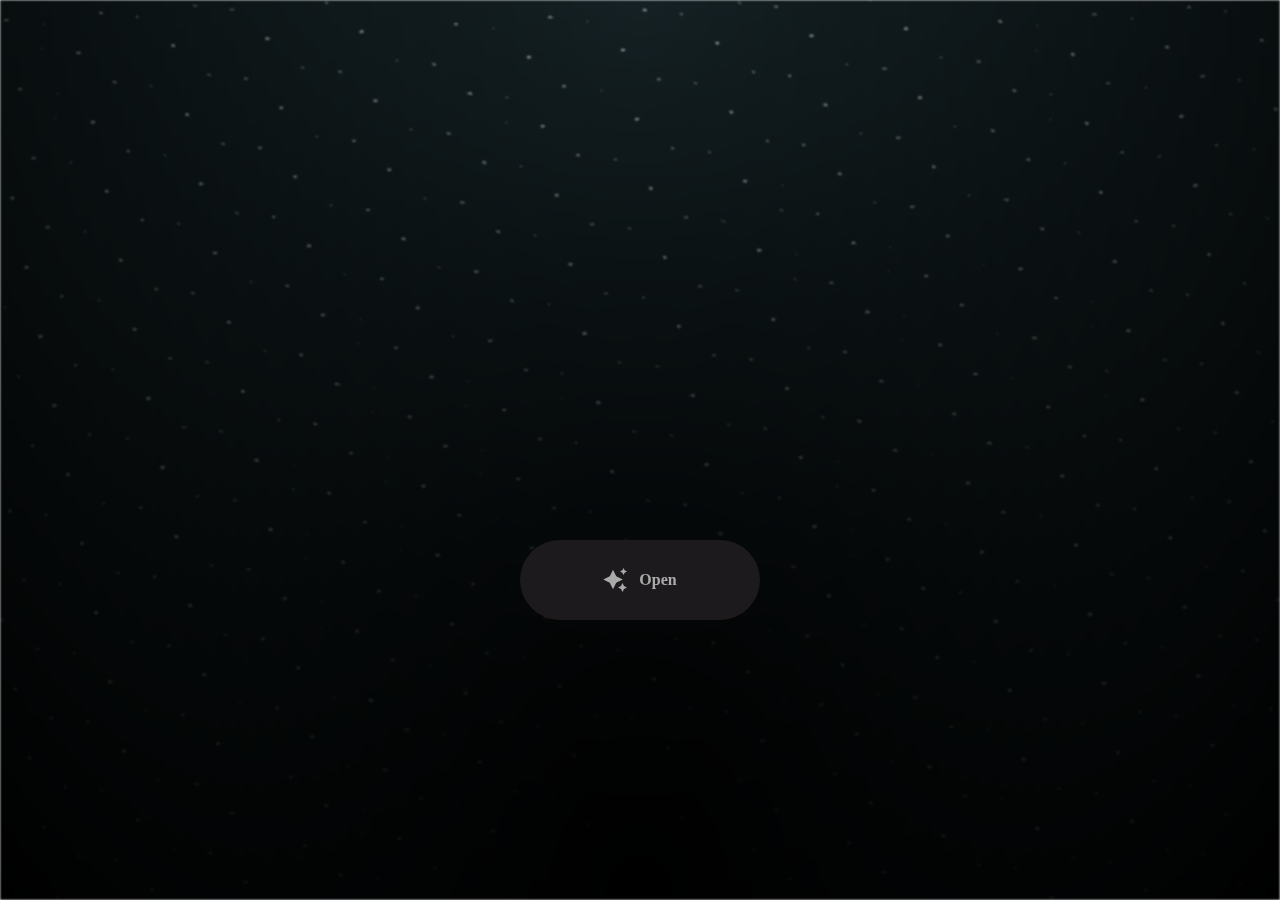
<file: index.html>
<html lang="en">

<head>
  <meta charset="UTF-8">
  <meta name="viewport" content="width=device-width, initial-scale=1.0">
  <link rel="shortcut icon" href="images/474224126_966670042068655_6313735457146355794_n.jpg" type="image/x-icon">
  <link rel="stylesheet" href="css/index.css">

  <!-- Document Title -->
  <title>FOR MITAA</title>
</head>

<body>
  <!-- Background -->
  <div class="night"></div>

  <!-- Title -->
  <h1 class="title"></h1>
  <h2 class="b"><span id="b"></span></h2>

  <!-- Button -->
  <div style="position: absolute; top: 60vh; width: 100%; display: flex; justify-content: center;">
    <a href="flower.html" class="btn">
      <svg height="24" width="24" fill="#FFFFFF" viewBox="0 0 24 24" data-name="Layer 1" id="Layer_1" class="sparkle">
        <path
          d="M10,21.236,6.755,14.745.264,11.5,6.755,8.255,10,1.764l3.245,6.491L19.736,11.5l-6.491,3.245ZM18,21l1.5,3L21,21l3-1.5L21,18l-1.5-3L18,18l-3,1.5ZM19.333,4.667,20.5,7l1.167-2.333L24,3.5,21.667,2.333,20.5,0,19.333,2.333,17,3.5Z">
        </path>
      </svg>

      <span class="text">Open</span>
    </a>
  </div>

  <script src="js/index.js"></script>
</body>

</html>
</file>
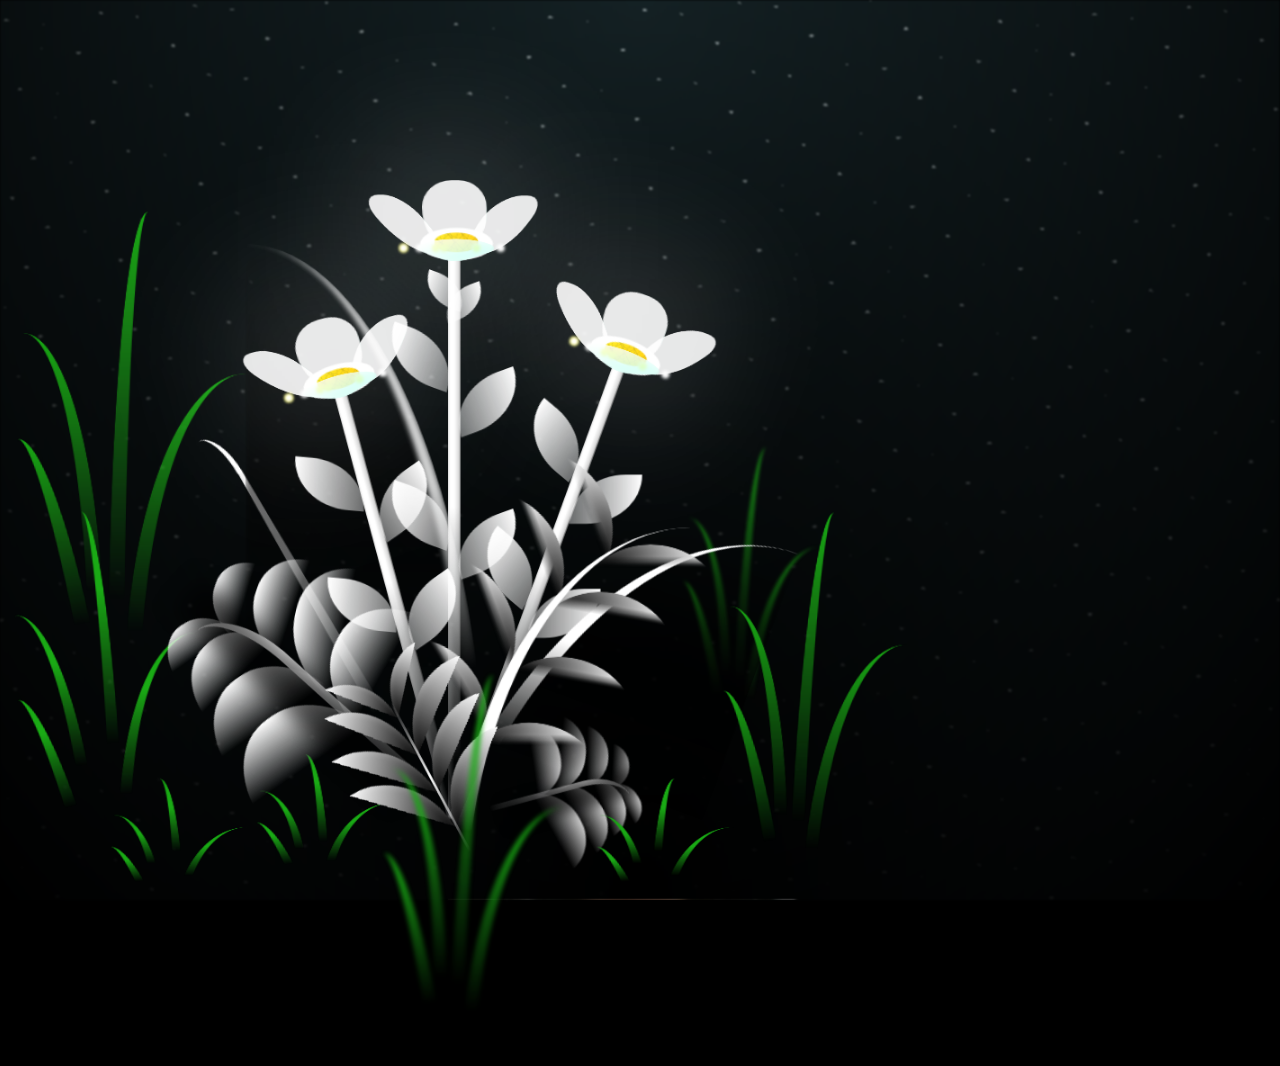
<file: flower.html>
<!DOCTYPE html>
<html lang="en">

<head>
  <meta charset="UTF-8">
  <meta http-equiv="X-UA-Compatible" content="IE=edge">
  <meta name="viewport" content="width=device-width, initial-scale=1.0">
  <link rel="shortcut icon" href="images/474224126_966670042068655_6313735457146355794_n.jpg" type="image/x-icon">
  <link rel="stylesheet" href="css/style.css">

  <!-- Document Title -->
  <title>HBD SAYANG</title>
</head>

<body class="not-loaded">
  <!-- Background -->
  <div class="night"></div>

  <!-- Flower -->
  <div class="flowers">
    <div class="flower flower--1">
      <div class="flower__leafs flower__leafs--1">
        <div class="flower__leaf flower__leaf--1"></div>
        <div class="flower__leaf flower__leaf--2"></div>
        <div class="flower__leaf flower__leaf--3"></div>
        <div class="flower__leaf flower__leaf--4"></div>
        <div class="flower__white-circle"></div>

        <div class="flower__light flower__light--1"></div>
        <div class="flower__light flower__light--2"></div>
        <div class="flower__light flower__light--3"></div>
        <div class="flower__light flower__light--4"></div>
        <div class="flower__light flower__light--5"></div>
        <div class="flower__light flower__light--6"></div>
        <div class="flower__light flower__light--7"></div>
        <div class="flower__light flower__light--8"></div>

      </div>
      <div class="flower__line">
        <div class="flower__line__leaf flower__line__leaf--1"></div>
        <div class="flower__line__leaf flower__line__leaf--2"></div>
        <div class="flower__line__leaf flower__line__leaf--3"></div>
        <div class="flower__line__leaf flower__line__leaf--4"></div>
        <div class="flower__line__leaf flower__line__leaf--5"></div>
        <div class="flower__line__leaf flower__line__leaf--6"></div>
      </div>
    </div>

    <div class="flower flower--2">
      <div class="flower__leafs flower__leafs--2">
        <div class="flower__leaf flower__leaf--1"></div>
        <div class="flower__leaf flower__leaf--2"></div>
        <div class="flower__leaf flower__leaf--3"></div>
        <div class="flower__leaf flower__leaf--4"></div>
        <div class="flower__white-circle"></div>

        <div class="flower__light flower__light--1"></div>
        <div class="flower__light flower__light--2"></div>
        <div class="flower__light flower__light--3"></div>
        <div class="flower__light flower__light--4"></div>
        <div class="flower__light flower__light--5"></div>
        <div class="flower__light flower__light--6"></div>
        <div class="flower__light flower__light--7"></div>
        <div class="flower__light flower__light--8"></div>

      </div>
      <div class="flower__line">
        <div class="flower__line__leaf flower__line__leaf--1"></div>
        <div class="flower__line__leaf flower__line__leaf--2"></div>
        <div class="flower__line__leaf flower__line__leaf--3"></div>
        <div class="flower__line__leaf flower__line__leaf--4"></div>
      </div>
    </div>

    <div class="flower flower--3">
      <div class="flower__leafs flower__leafs--3">
        <div class="flower__leaf flower__leaf--1"></div>
        <div class="flower__leaf flower__leaf--2"></div>
        <div class="flower__leaf flower__leaf--3"></div>
        <div class="flower__leaf flower__leaf--4"></div>
        <div class="flower__white-circle"></div>

        <div class="flower__light flower__light--1"></div>
        <div class="flower__light flower__light--2"></div>
        <div class="flower__light flower__light--3"></div>
        <div class="flower__light flower__light--4"></div>
        <div class="flower__light flower__light--5"></div>
        <div class="flower__light flower__light--6"></div>
        <div class="flower__light flower__light--7"></div>
        <div class="flower__light flower__light--8"></div>

      </div>
      <div class="flower__line">
        <div class="flower__line__leaf flower__line__leaf--1"></div>
        <div class="flower__line__leaf flower__line__leaf--2"></div>
        <div class="flower__line__leaf flower__line__leaf--3"></div>
        <div class="flower__line__leaf flower__line__leaf--4"></div>
      </div>
    </div>

    <div class="grow-ans" style="--d:1.2s">
      <div class="flower__g-long">
        <div class="flower__g-long__top"></div>
        <div class="flower__g-long__bottom"></div>
      </div>
    </div>

    <div class="growing-grass">
      <div class="flower__grass flower__grass--1">
        <div class="flower__grass--top"></div>
        <div class="flower__grass--bottom"></div>
        <div class="flower__grass__leaf flower__grass__leaf--1"></div>
        <div class="flower__grass__leaf flower__grass__leaf--2"></div>
        <div class="flower__grass__leaf flower__grass__leaf--3"></div>
        <div class="flower__grass__leaf flower__grass__leaf--4"></div>
        <div class="flower__grass__leaf flower__grass__leaf--5"></div>
        <div class="flower__grass__leaf flower__grass__leaf--6"></div>
        <div class="flower__grass__leaf flower__grass__leaf--7"></div>
        <div class="flower__grass__leaf flower__grass__leaf--8"></div>
        <div class="flower__grass__overlay"></div>
      </div>
    </div>

    <div class="growing-grass">
      <div class="flower__grass flower__grass--2">
        <div class="flower__grass--top"></div>
        <div class="flower__grass--bottom"></div>
        <div class="flower__grass__leaf flower__grass__leaf--1"></div>
        <div class="flower__grass__leaf flower__grass__leaf--2"></div>
        <div class="flower__grass__leaf flower__grass__leaf--3"></div>
        <div class="flower__grass__leaf flower__grass__leaf--4"></div>
        <div class="flower__grass__leaf flower__grass__leaf--5"></div>
        <div class="flower__grass__leaf flower__grass__leaf--6"></div>
        <div class="flower__grass__leaf flower__grass__leaf--7"></div>
        <div class="flower__grass__leaf flower__grass__leaf--8"></div>
        <div class="flower__grass__overlay"></div>
      </div>
    </div>

    <div class="grow-ans" style="--d:2.4s">
      <div class="flower__g-right flower__g-right--1">
        <div class="leaf"></div>
      </div>
    </div>

    <div class="grow-ans" style="--d:2.8s">
      <div class="flower__g-right flower__g-right--2">
        <div class="leaf"></div>
      </div>
    </div>

    <div class="grow-ans" style="--d:2.8s">
      <div class="flower__g-front">
        <div class="flower__g-front__leaf-wrapper flower__g-front__leaf-wrapper--1">
          <div class="flower__g-front__leaf"></div>
        </div>
        <div class="flower__g-front__leaf-wrapper flower__g-front__leaf-wrapper--2">
          <div class="flower__g-front__leaf"></div>
        </div>
        <div class="flower__g-front__leaf-wrapper flower__g-front__leaf-wrapper--3">
          <div class="flower__g-front__leaf"></div>
        </div>
        <div class="flower__g-front__leaf-wrapper flower__g-front__leaf-wrapper--4">
          <div class="flower__g-front__leaf"></div>
        </div>
        <div class="flower__g-front__leaf-wrapper flower__g-front__leaf-wrapper--5">
          <div class="flower__g-front__leaf"></div>
        </div>
        <div class="flower__g-front__leaf-wrapper flower__g-front__leaf-wrapper--6">
          <div class="flower__g-front__leaf"></div>
        </div>
        <div class="flower__g-front__leaf-wrapper flower__g-front__leaf-wrapper--7">
          <div class="flower__g-front__leaf"></div>
        </div>
        <div class="flower__g-front__leaf-wrapper flower__g-front__leaf-wrapper--8">
          <div class="flower__g-front__leaf"></div>
        </div>
        <div class="flower__g-front__line"></div>
      </div>
    </div>

    <div class="grow-ans" style="--d:3.2s">
      <div class="flower__g-fr">
        <div class="leaf"></div>
        <div class="flower__g-fr__leaf flower__g-fr__leaf--1"></div>
        <div class="flower__g-fr__leaf flower__g-fr__leaf--2"></div>
        <div class="flower__g-fr__leaf flower__g-fr__leaf--3"></div>
        <div class="flower__g-fr__leaf flower__g-fr__leaf--4"></div>
        <div class="flower__g-fr__leaf flower__g-fr__leaf--5"></div>
        <div class="flower__g-fr__leaf flower__g-fr__leaf--6"></div>
        <div class="flower__g-fr__leaf flower__g-fr__leaf--7"></div>
        <div class="flower__g-fr__leaf flower__g-fr__leaf--8"></div>
      </div>
    </div>

    <div class="long-g long-g--0">
      <div class="grow-ans" style="--d:3s">
        <div class="leaf leaf--0"></div>
      </div>
      <div class="grow-ans" style="--d:2.2s">
        <div class="leaf leaf--1"></div>
      </div>
      <div class="grow-ans" style="--d:3.4s">
        <div class="leaf leaf--2"></div>
      </div>
      <div class="grow-ans" style="--d:3.6s">
        <div class="leaf leaf--3"></div>
      </div>
    </div>

    <div class="long-g long-g--1">
      <div class="grow-ans" style="--d:3.6s">
        <div class="leaf leaf--0"></div>
      </div>
      <div class="grow-ans" style="--d:3.8s">
        <div class="leaf leaf--1"></div>
      </div>
      <div class="grow-ans" style="--d:4s">
        <div class="leaf leaf--2"></div>
      </div>
      <div class="grow-ans" style="--d:4.2s">
        <div class="leaf leaf--3"></div>
      </div>
    </div>

    <div class="long-g long-g--2">
      <div class="grow-ans" style="--d:4s">
        <div class="leaf leaf--0"></div>
      </div>
      <div class="grow-ans" style="--d:4.2s">
        <div class="leaf leaf--1"></div>
      </div>
      <div class="grow-ans" style="--d:4.4s">
        <div class="leaf leaf--2"></div>
      </div>
      <div class="grow-ans" style="--d:4.6s">
        <div class="leaf leaf--3"></div>
      </div>
    </div>

    <div class="long-g long-g--3">
      <div class="grow-ans" style="--d:4s">
        <div class="leaf leaf--0"></div>
      </div>
      <div class="grow-ans" style="--d:4.2s">
        <div class="leaf leaf--1"></div>
      </div>
      <div class="grow-ans" style="--d:3s">
        <div class="leaf leaf--2"></div>
      </div>
      <div class="grow-ans" style="--d:3.6s">
        <div class="leaf leaf--3"></div>
      </div>
    </div>

    <div class="long-g long-g--4">
      <div class="grow-ans" style="--d:4s">
        <div class="leaf leaf--0"></div>
      </div>
      <div class="grow-ans" style="--d:4.2s">
        <div class="leaf leaf--1"></div>
      </div>
      <div class="grow-ans" style="--d:3s">
        <div class="leaf leaf--2"></div>
      </div>
      <div class="grow-ans" style="--d:3.6s">
        <div class="leaf leaf--3"></div>
      </div>
    </div>

    <div class="long-g long-g--5">
      <div class="grow-ans" style="--d:4s">
        <div class="leaf leaf--0"></div>
      </div>
      <div class="grow-ans" style="--d:4.2s">
        <div class="leaf leaf--1"></div>
      </div>
      <div class="grow-ans" style="--d:3s">
        <div class="leaf leaf--2"></div>
      </div>
      <div class="grow-ans" style="--d:3.6s">
        <div class="leaf leaf--3"></div>
      </div>
    </div>

    <div class="long-g long-g--6">
      <div class="grow-ans" style="--d:4.2s">
        <div class="leaf leaf--0"></div>
      </div>
      <div class="grow-ans" style="--d:4.4s">
        <div class="leaf leaf--1"></div>
      </div>
      <div class="grow-ans" style="--d:4.6s">
        <div class="leaf leaf--2"></div>
      </div>
      <div class="grow-ans" style="--d:4.8s">
        <div class="leaf leaf--3"></div>
      </div>
    </div>

    <div class="long-g long-g--7">
      <div class="grow-ans" style="--d:3s">
        <div class="leaf leaf--0"></div>
      </div>
      <div class="grow-ans" style="--d:3.2s">
        <div class="leaf leaf--1"></div>
      </div>
      <div class="grow-ans" style="--d:3.5s">
        <div class="leaf leaf--2"></div>
      </div>
      <div class="grow-ans" style="--d:3.6s">
        <div class="leaf leaf--3"></div>
      </div>
    </div>
  </div>

  <!-- Title -->
  <h1 class="title"><span id="title"></span></h1>
</body>
<IMg>
<img src="images/474224126_966670042068655_6313735457146355794_n.jpg" alt="position" >
</IMg>

</html>

<!-- Import Javascript -->
<script src="js/main.js"></script>
</file>
<file: css/index.css>
*,
*::after,
*::before {
  padding: 0;
  margin: 0;
  box-sizing: border-box;
}

:root {
  --dark-color: #000;
}

.night {
  position: fixed;
  left: 50%;
  top: 0;
  transform: translateX(-50%);
  width: 100%;
  height: 100%;
  filter: blur(0.1vmin);
  background-image: radial-gradient(ellipse at top, transparent 0%, var(--dark-color)), radial-gradient(ellipse at bottom, var(--dark-color), rgba(145, 233, 255, 0.2)), repeating-linear-gradient(220deg, rgb(0, 0, 0) 0px, rgb(0, 0, 0) 19px, transparent 19px, transparent 22px), repeating-linear-gradient(189deg, rgb(0, 0, 0) 0px, rgb(0, 0, 0) 19px, transparent 19px, transparent 22px), repeating-linear-gradient(148deg, rgb(0, 0, 0) 0px, rgb(0, 0, 0) 19px, transparent 19px, transparent 22px), linear-gradient(90deg, rgb(255, 255, 250), rgb(240, 240, 240));
}

.title {
  position: absolute;
  top: 0;
  left: 0;
  color: white;
  font-family: 'Courier New', Courier, monospace;

  display: flex;
  flex-wrap: wrap;
  justify-content: center;
  align-content: center;
  align-items: center;

  width: 100%;
  height: 100vh;
  text-shadow: 0 0 20px white;
  letter-spacing: 0px;
}

@media (min-width: 500px) {
  .title {
    letter-spacing: 20px;
  }
}

@keyframes typing {
  from {
    opacity: 0;
  }

  to {
    opacity: 1;
  }
}

/* Terapkan animasi dengan delay */
.title span {
  opacity: 0;
  animation: typing 1s ease forwards;
  animation-delay: var(--delay);
}

a {
  text-decoration: none;
}

.btn {
  border: none;
  width: 15em;
  height: 5em;
  border-radius: 3em;
  display: flex;
  justify-content: center;
  align-items: center;
  gap: 12px;
  background: #1C1A1C;
  cursor: pointer;
  transition: all 450ms ease-in-out;
}

.sparkle {
  fill: #AAAAAA;
  transition: all 800ms ease;
}

.text {
  font-weight: 600;
  color: #AAAAAA;
  font-size: medium;
}

.btn:hover {
  background: linear-gradient(0deg, #A47CF3, #683FEA);
  box-shadow: inset 0px 1px 0px 0px rgba(255, 255, 255, 0.4),
    inset 0px -4px 0px 0px rgba(0, 0, 0, 0.2),
    0px 0px 0px 4px rgba(255, 255, 255, 0.2),
    0px 0px 180px 0px #9917FF;
  transform: translateY(-2px);
}

.btn:hover .text {
  color: white;
}

.btn:hover .sparkle {
  fill: white;
  transform: scale(1.2);
}
.b {
  position: absolute;
  width: 100%;
  text-align: center;
  margin-top: 50px;
  top: 0;
  left: 0;
  color: white;
  font-family: 'Courier New', Courier, monospace;
  font-size: 70px;
  text-shadow: 0px 0px 20px white;
}
</file>
<file: css/style.css>
*,
*::after,
*::before {
  padding: 0;
  margin: 0;
  box-sizing: border-box;
}

:root {
  --dark-color: #000;
}

.title {
  position: absolute;
  width: 100%;
  text-align: center;
  margin-top: 50px;
  top: 0;
  left: 0;
  color: white;
  font-family: 'Courier New', Courier, monospace;
  font-size: 70px;
  text-shadow: 0px 0px 20px white;
}

body {
  display: flex;
  align-items: flex-end;
  justify-content: center;
  min-height: 100vh;
  background-color: var(--dark-color);
  overflow: hidden;
  perspective: 1000px;
}

.night {
  position: fixed;
  left: 50%;
  top: 0;
  transform: translateX(-50%);
  width: 100%;
  height: 100%;
  filter: blur(0.1vmin);
  background-image: radial-gradient(ellipse at top, transparent 0%, var(--dark-color)), radial-gradient(ellipse at bottom, var(--dark-color), rgba(145, 233, 255, 0.2)), repeating-linear-gradient(220deg, rgb(0, 0, 0) 0px, rgb(0, 0, 0) 19px, transparent 19px, transparent 22px), repeating-linear-gradient(189deg, rgb(0, 0, 0) 0px, rgb(0, 0, 0) 19px, transparent 19px, transparent 22px), repeating-linear-gradient(148deg, rgb(0, 0, 0) 0px, rgb(0, 0, 0) 19px, transparent 19px, transparent 22px), linear-gradient(90deg, rgb(255, 255, 250), rgb(240, 240, 240));
}

.flowers {
  position: relative;
  transform: scale(0.9);
}

.flower {
  position: absolute;
  bottom: 10vmin;
  transform-origin: bottom center;
  z-index: 10;
  --fl-speed: 0.8s;
}

.flower--1 {
  animation: moving-flower-1 4s linear infinite;
}

.flower--1 .flower__line {
  height: 70vmin;
  animation-delay: 0.3s;
}

.flower--1 .flower__line__leaf--1 {
  animation: blooming-leaf-right var(--fl-speed) 1.6s backwards;
}

.flower--1 .flower__line__leaf--2 {
  animation: blooming-leaf-right var(--fl-speed) 1.4s backwards;
}

.flower--1 .flower__line__leaf--3 {
  animation: blooming-leaf-left var(--fl-speed) 1.2s backwards;
}

.flower--1 .flower__line__leaf--4 {
  animation: blooming-leaf-left var(--fl-speed) 1s backwards;
}

.flower--1 .flower__line__leaf--5 {
  animation: blooming-leaf-right var(--fl-speed) 1.8s backwards;
}

.flower--1 .flower__line__leaf--6 {
  animation: blooming-leaf-left var(--fl-speed) 2s backwards;
}

.flower--2 {
  left: 50%;
  transform: rotate(20deg);
  animation: moving-flower-2 4s linear infinite;
}

.flower--2 .flower__line {
  height: 60vmin;
  animation-delay: 0.6s;
}

.flower--2 .flower__line__leaf--1 {
  animation: blooming-leaf-right var(--fl-speed) 1.9s backwards;
}

.flower--2 .flower__line__leaf--2 {
  animation: blooming-leaf-right var(--fl-speed) 1.7s backwards;
}

.flower--2 .flower__line__leaf--3 {
  animation: blooming-leaf-left var(--fl-speed) 1.5s backwards;
}

.flower--2 .flower__line__leaf--4 {
  animation: blooming-leaf-left var(--fl-speed) 1.3s backwards;
}

.flower--3 {
  left: 50%;
  transform: rotate(-15deg);
  animation: moving-flower-3 4s linear infinite;
}

.flower--3 .flower__line {
  animation-delay: 0.9s;
}

.flower--3 .flower__line__leaf--1 {
  animation: blooming-leaf-right var(--fl-speed) 2.5s backwards;
}

.flower--3 .flower__line__leaf--2 {
  animation: blooming-leaf-right var(--fl-speed) 2.3s backwards;
}

.flower--3 .flower__line__leaf--3 {
  animation: blooming-leaf-left var(--fl-speed) 2.1s backwards;
}

.flower--3 .flower__line__leaf--4 {
  animation: blooming-leaf-left var(--fl-speed) 1.9s backwards;
}

.flower__leafs {
  position: relative;
  animation: blooming-flower 2s backwards;
}

.flower__leafs--1 {
  animation-delay: 1.1s;
}

.flower__leafs--2 {
  animation-delay: 1.4s;
}

.flower__leafs--3 {
  animation-delay: 1.7s;
}

.flower__leafs::after {
  content: "";
  position: absolute;
  left: 0;
  top: 0;
  transform: translate(-50%, -100%);
  width: 8vmin;
  height: 8vmin;
  background-color: #fff;
  filter: blur(10vmin);
}

.flower__leaf {
  position: absolute;
  bottom: 0;
  left: 50%;
  width: 8vmin;
  height: 11vmin;
  border-radius: 51% 49% 47% 53%/44% 45% 55% 69%;
  background-color: #a7ffee;
  background-image: linear-gradient(to top, #fff, #fff);
  transform-origin: bottom center;
  opacity: 0.9;
  box-shadow: inset 0 0 2vmin rgba(255, 255, 255, 0.5);
}

.flower__leaf--1 {
  transform: translate(-10%, 1%) rotateY(40deg) rotateX(-50deg);
}

.flower__leaf--2 {
  transform: translate(-50%, -4%) rotateX(40deg);
}

.flower__leaf--3 {
  transform: translate(-90%, 0%) rotateY(45deg) rotateX(50deg);
}

.flower__leaf--4 {
  width: 8vmin;
  height: 8vmin;
  transform-origin: bottom left;
  border-radius: 4vmin 10vmin 4vmin 4vmin;
  transform: translate(0%, 18%) rotateX(70deg) rotate(-43deg);
  background-image: linear-gradient(to top, rgba(255, 2555, 255, 0.4), #fff);
  z-index: 1;
  opacity: 0.8;
  -webkit-transform: translate(0%, 18%) rotateX(70deg) rotate(-43deg);
  -moz-transform: translate(0%, 18%) rotateX(70deg) rotate(-43deg);
  -ms-transform: translate(0%, 18%) rotateX(70deg) rotate(-43deg);
  -o-transform: translate(0%, 18%) rotateX(70deg) rotate(-43deg);
}

.flower__white-circle {
  position: absolute;
  left: -3.5vmin;
  top: -3vmin;
  width: 9vmin;
  height: 4vmin;
  border-radius: 50%;
  background-color: #fff;
}

.flower__white-circle::after {
  content: "";
  position: absolute;
  left: 50%;
  top: 45%;
  transform: translate(-50%, -50%);
  width: 60%;
  height: 60%;
  border-radius: inherit;
  background-image: repeating-linear-gradient(135deg, rgba(0, 0, 0, 0.03) 0px, rgba(0, 0, 0, 0.03) 1px, transparent 1px, transparent 12px), repeating-linear-gradient(45deg, rgba(0, 0, 0, 0.03) 0px, rgba(0, 0, 0, 0.03) 1px, transparent 1px, transparent 12px), repeating-linear-gradient(67.5deg, rgba(0, 0, 0, 0.03) 0px, rgba(0, 0, 0, 0.03) 1px, transparent 1px, transparent 12px), repeating-linear-gradient(135deg, rgba(0, 0, 0, 0.03) 0px, rgba(0, 0, 0, 0.03) 1px, transparent 1px, transparent 12px), repeating-linear-gradient(45deg, rgba(0, 0, 0, 0.03) 0px, rgba(0, 0, 0, 0.03) 1px, transparent 1px, transparent 12px), repeating-linear-gradient(112.5deg, rgba(0, 0, 0, 0.03) 0px, rgba(0, 0, 0, 0.03) 1px, transparent 1px, transparent 12px), repeating-linear-gradient(112.5deg, rgba(0, 0, 0, 0.03) 0px, rgba(0, 0, 0, 0.03) 1px, transparent 1px, transparent 12px), repeating-linear-gradient(45deg, rgba(0, 0, 0, 0.03) 0px, rgba(0, 0, 0, 0.03) 1px, transparent 1px, transparent 12px), repeating-linear-gradient(22.5deg, rgba(0, 0, 0, 0.03) 0px, rgba(0, 0, 0, 0.03) 1px, transparent 1px, transparent 12px), repeating-linear-gradient(45deg, rgba(0, 0, 0, 0.03) 0px, rgba(0, 0, 0, 0.03) 1px, transparent 1px, transparent 12px), repeating-linear-gradient(22.5deg, rgba(0, 0, 0, 0.03) 0px, rgba(0, 0, 0, 0.03) 1px, transparent 1px, transparent 12px), repeating-linear-gradient(135deg, rgba(0, 0, 0, 0.03) 0px, rgba(0, 0, 0, 0.03) 1px, transparent 1px, transparent 12px), repeating-linear-gradient(157.5deg, rgba(0, 0, 0, 0.03) 0px, rgba(0, 0, 0, 0.03) 1px, transparent 1px, transparent 12px), repeating-linear-gradient(67.5deg, rgba(0, 0, 0, 0.03) 0px, rgba(0, 0, 0, 0.03) 1px, transparent 1px, transparent 12px), repeating-linear-gradient(67.5deg, rgba(0, 0, 0, 0.03) 0px, rgba(0, 0, 0, 0.03) 1px, transparent 1px, transparent 12px), linear-gradient(90deg, rgb(255, 235, 18), rgb(255, 206, 0));
}

.flower__line {
  height: 55vmin;
  width: 1.5vmin;
  background-image: linear-gradient(to left, rgba(0, 0, 0, 0.2), transparent, rgba(255, 255, 255, 0.2)), linear-gradient(to top, transparent 10%, #fff, #fff);
  box-shadow: inset 0 0 2px rgba(0, 0, 0, 0.5);
  animation: grow-flower-tree 4s backwards;
}

.flower__line__leaf {
  --w: 7vmin;
  --h: calc(var(--w) + 2vmin);
  position: absolute;
  top: 20%;
  left: 90%;
  width: var(--w);
  height: var(--h);
  border-top-right-radius: var(--h);
  border-bottom-left-radius: var(--h);
  background-image: linear-gradient(to top, rgba(255, 255, 255, 0.4), #fff);
}

.flower__line__leaf--1 {
  transform: rotate(70deg) rotateY(30deg);
}

.flower__line__leaf--2 {
  top: 45%;
  transform: rotate(70deg) rotateY(30deg);
}

.flower__line__leaf--3,
.flower__line__leaf--4,
.flower__line__leaf--6 {
  border-top-right-radius: 0;
  border-bottom-left-radius: 0;
  border-top-left-radius: var(--h);
  border-bottom-right-radius: var(--h);
  left: -460%;
  top: 12%;
  transform: rotate(-70deg) rotateY(30deg);
}

.flower__line__leaf--4 {
  top: 40%;
}

.flower__line__leaf--5 {
  top: 0;
  transform-origin: left;
  transform: rotate(70deg) rotateY(30deg) scale(0.6);
}

.flower__line__leaf--6 {
  top: -2%;
  left: -450%;
  transform-origin: right;
  transform: rotate(-70deg) rotateY(30deg) scale(0.6);
}

.flower__light {
  position: absolute;
  bottom: 0vmin;
  width: 1vmin;
  height: 1vmin;
  background-color: rgb(255, 251, 0);
  border-radius: 50%;
  filter: blur(0.2vmin);
  animation: light-ans 4s linear infinite backwards;
}

.flower__light:nth-child(odd) {
  background-color: #fff;
}

.flower__light--1 {
  left: -2vmin;
  animation-delay: 1s;
}

.flower__light--2 {
  left: 3vmin;
  animation-delay: 0.5s;
}

.flower__light--3 {
  left: -6vmin;
  animation-delay: 0.3s;
}

.flower__light--4 {
  left: 6vmin;
  animation-delay: 0.9s;
}

.flower__light--5 {
  left: -1vmin;
  animation-delay: 1.5s;
}

.flower__light--6 {
  left: -4vmin;
  animation-delay: 3s;
}

.flower__light--7 {
  left: 3vmin;
  animation-delay: 2s;
}

.flower__light--8 {
  left: -6vmin;
  animation-delay: 3.5s;
}

.flower__grass {
  --c: #fff;
  --line-w: 1.5vmin;
  position: absolute;
  bottom: 12vmin;
  left: -7vmin;
  display: flex;
  flex-direction: column;
  align-items: flex-end;
  z-index: 20;
  transform-origin: bottom center;
  transform: rotate(-48deg) rotateY(40deg);
}

.flower__grass--1 {
  animation: moving-grass 2s linear infinite;
}

.flower__grass--2 {
  left: 2vmin;
  bottom: 10vmin;
  transform: scale(0.5) rotate(75deg) rotateX(10deg) rotateY(-200deg);
  opacity: 0.8;
  z-index: 0;
  animation: moving-grass--2 1.5s linear infinite;
}

.flower__grass--top {
  width: 7vmin;
  height: 10vmin;
  border-top-right-radius: 100%;
  border-right: var(--line-w) solid var(--c);
  transform-origin: bottom center;
  transform: rotate(-2deg);
}

.flower__grass--bottom {
  margin-top: -2px;
  width: var(--line-w);
  height: 25vmin;
  background-image: linear-gradient(to top, transparent, var(--c));
}

.flower__grass__leaf {
  --size: 10vmin;
  position: absolute;
  width: calc(var(--size) * 2.1);
  height: var(--size);
  border-top-left-radius: var(--size);
  border-top-right-radius: var(--size);
  background-image: linear-gradient(to top, transparent, transparent 30%, var(--c));
  z-index: 100;
}

.flower__grass__leaf--1 {
  top: -6%;
  left: 30%;
  --size: 6vmin;
  transform: rotate(-20deg);
  animation: growing-grass-ans--1 2s 2.6s backwards;
}

@keyframes growing-grass-ans--1 {
  0% {
    transform-origin: bottom left;
    transform: rotate(-20deg) scale(0);
  }
}

.flower__grass__leaf--2 {
  top: -5%;
  left: -110%;
  --size: 6vmin;
  transform: rotate(10deg);
  animation: growing-grass-ans--2 2s 2.4s linear backwards;
}

@keyframes growing-grass-ans--2 {
  0% {
    transform-origin: bottom right;
    transform: rotate(10deg) scale(0);
  }
}

.flower__grass__leaf--3 {
  top: 5%;
  left: 60%;
  --size: 8vmin;
  transform: rotate(-18deg) rotateX(-20deg);
  animation: growing-grass-ans--3 2s 2.2s linear backwards;
}

@keyframes growing-grass-ans--3 {
  0% {
    transform-origin: bottom left;
    transform: rotate(-18deg) rotateX(-20deg) scale(0);
  }
}

.flower__grass__leaf--4 {
  top: 6%;
  left: -135%;
  --size: 8vmin;
  transform: rotate(2deg);
  animation: growing-grass-ans--4 2s 2s linear backwards;
}

@keyframes growing-grass-ans--4 {
  0% {
    transform-origin: bottom right;
    transform: rotate(2deg) scale(0);
  }
}

.flower__grass__leaf--5 {
  top: 20%;
  left: 60%;
  --size: 10vmin;
  transform: rotate(-24deg) rotateX(-20deg);
  animation: growing-grass-ans--5 2s 1.8s linear backwards;
}

@keyframes growing-grass-ans--5 {
  0% {
    transform-origin: bottom left;
    transform: rotate(-24deg) rotateX(-20deg) scale(0);
  }
}

.flower__grass__leaf--6 {
  top: 22%;
  left: -180%;
  --size: 10vmin;
  transform: rotate(10deg);
  animation: growing-grass-ans--6 2s 1.6s linear backwards;
}

@keyframes growing-grass-ans--6 {
  0% {
    transform-origin: bottom right;
    transform: rotate(10deg) scale(0);
  }
}

.flower__grass__leaf--7 {
  top: 39%;
  left: 70%;
  --size: 10vmin;
  transform: rotate(-10deg);
  animation: growing-grass-ans--7 2s 1.4s linear backwards;
}

@keyframes growing-grass-ans--7 {
  0% {
    transform-origin: bottom left;
    transform: rotate(-10deg) scale(0);
  }
}

.flower__grass__leaf--8 {
  top: 40%;
  left: -215%;
  --size: 11vmin;
  transform: rotate(10deg);
  animation: growing-grass-ans--8 2s 1.2s linear backwards;
}

@keyframes growing-grass-ans--8 {
  0% {
    transform-origin: bottom right;
    transform: rotate(10deg) scale(0);
  }
}

.flower__grass__overlay {
  position: absolute;
  top: -10%;
  right: 0%;
  width: 100%;
  height: 100%;
  background-color: rgba(0, 0, 0, 0.6);
  filter: blur(1.5vmin);
  z-index: 100;
}

.flower__g-long {
  --w: 2vmin;
  --h: 6vmin;
  --c: #fff;
  position: absolute;
  bottom: 10vmin;
  left: -3vmin;
  transform-origin: bottom center;
  transform: rotate(-30deg) rotateY(-20deg);
  display: flex;
  flex-direction: column;
  align-items: flex-end;
  animation: flower-g-long-ans 3s linear infinite;
}

@keyframes flower-g-long-ans {

  0%,
  100% {
    transform: rotate(-30deg) rotateY(-20deg);
  }

  50% {
    transform: rotate(-32deg) rotateY(-20deg);
  }
}

.flower__g-long__top {
  top: calc(var(--h) * -1);
  width: calc(var(--w) + 1vmin);
  height: var(--h);
  border-top-right-radius: 100%;
  border-right: 0.7vmin solid var(--c);
  transform: translate(-0.7vmin, 1vmin);
}

.flower__g-long__bottom {
  width: var(--w);
  height: 50vmin;
  transform-origin: bottom center;
  background-image: linear-gradient(to top, transparent 30%, var(--c));
  box-shadow: inset 0 0 2px rgba(0, 0, 0, 0.5);
  -webkit-clip-path: polygon(35% 0, 65% 1%, 100% 100%, 0% 100%);
  clip-path: polygon(35% 0, 65% 1%, 100% 100%, 0% 100%);
}

.flower__g-right {
  position: absolute;
  bottom: 6vmin;
  left: -2vmin;
  transform-origin: bottom left;
  transform: rotate(20deg);
}

.flower__g-right .leaf {
  width: 30vmin;
  height: 50vmin;
  border-top-left-radius: 100%;
  border-left: 2vmin solid #fff;
  background-image: linear-gradient(to bottom, transparent, var(--dark-color) 60%);
  -webkit-mask-image: linear-gradient(to top, transparent 30%, #fff 60%);
}

.flower__g-right--1 {
  animation: flower-g-right-ans 2.5s linear infinite;
}

.flower__g-right--2 {
  left: 5vmin;
  transform: rotateY(-180deg);
  animation: flower-g-right-ans--2 3s linear infinite;
}

.flower__g-right--2 .leaf {
  height: 75vmin;
  filter: blur(0.3vmin);
  opacity: 0.8;
}

@keyframes flower-g-right-ans {

  0%,
  100% {
    transform: rotate(20deg);
  }

  50% {
    transform: rotate(24deg) rotateX(-20deg);
  }
}

@keyframes flower-g-right-ans--2 {

  0%,
  100% {
    transform: rotateY(-180deg) rotate(0deg) rotateX(-20deg);
  }

  50% {
    transform: rotateY(-180deg) rotate(6deg) rotateX(-20deg);
  }
}

.flower__g-front {
  position: absolute;
  bottom: 6vmin;
  left: 2.5vmin;
  z-index: 100;
  transform-origin: bottom center;
  transform: rotate(-28deg) rotateY(30deg) scale(1.04);
  animation: flower__g-front-ans 2s linear infinite;
}

@keyframes flower__g-front-ans {

  0%,
  100% {
    transform: rotate(-28deg) rotateY(30deg) scale(1.04);
  }

  50% {
    transform: rotate(-35deg) rotateY(40deg) scale(1.04);
  }
}

.flower__g-front__line {
  width: 0.3vmin;
  height: 20vmin;
  background-image: linear-gradient(to top, transparent, #fff, transparent 100%);
  position: relative;
}

.flower__g-front__leaf-wrapper {
  position: absolute;
  top: 0;
  left: 0;
  transform-origin: bottom left;
  transform: rotate(10deg);
}

.flower__g-front__leaf-wrapper:nth-child(even) {
  left: 0vmin;
  transform: rotateY(-180deg) rotate(5deg);
  animation: flower__g-front__leaf-left-ans 1s ease-in backwards;
}

.flower__g-front__leaf-wrapper:nth-child(odd) {
  animation: flower__g-front__leaf-ans 1s ease-in backwards;
}

.flower__g-front__leaf-wrapper--1 {
  top: -8vmin;
  transform: scale(0.7);
  animation: flower__g-front__leaf-ans 1s 5.5s ease-in backwards !important;
}

.flower__g-front__leaf-wrapper--2 {
  top: -8vmin;
  transform: rotateY(-180deg) scale(0.7) !important;
  animation: flower__g-front__leaf-left-ans-2 1s 4.6s ease-in backwards !important;
}

.flower__g-front__leaf-wrapper--3 {
  top: -3vmin;
  animation: flower__g-front__leaf-ans 1s 4.6s ease-in backwards;
}

.flower__g-front__leaf-wrapper--4 {
  top: -3vmin;
  transform: rotateY(-180deg) scale(0.9) !important;
  animation: flower__g-front__leaf-left-ans-2 1s 4.6s ease-in backwards !important;
}

@keyframes flower__g-front__leaf-left-ans-2 {
  0% {
    transform: rotateY(-180deg) scale(0);
  }
}

.flower__g-front__leaf-wrapper--5,
.flower__g-front__leaf-wrapper--6 {
  top: 2vmin;
}

.flower__g-front__leaf-wrapper--7,
.flower__g-front__leaf-wrapper--8 {
  top: 6.5vmin;
}

.flower__g-front__leaf-wrapper--2 {
  animation-delay: 5.2s !important;
}

.flower__g-front__leaf-wrapper--3 {
  animation-delay: 4.9s !important;
}

.flower__g-front__leaf-wrapper--5 {
  animation-delay: 4.3s !important;
}

.flower__g-front__leaf-wrapper--6 {
  animation-delay: 4.1s !important;
}

.flower__g-front__leaf-wrapper--7 {
  animation-delay: 3.8s !important;
}

.flower__g-front__leaf-wrapper--8 {
  animation-delay: 3.5s !important;
}

@keyframes flower__g-front__leaf-ans {
  0% {
    transform: rotate(10deg) scale(0);
  }
}

@keyframes flower__g-front__leaf-left-ans {
  0% {
    transform: rotateY(-180deg) rotate(5deg) scale(0);
  }
}

.flower__g-front__leaf {
  width: 10vmin;
  height: 10vmin;
  border-radius: 100% 0% 0% 100%/100% 100% 0% 0%;
  box-shadow: inset 0 2px 1vmin hsla(0, 0%, 100%, 0.2);
  background-image: linear-gradient(to bottom left, transparent, var(--dark-color)), linear-gradient(to bottom right, #fff 50%, transparent 50%, transparent);
  -webkit-mask-image: linear-gradient(to bottom right, #fff 50%, transparent 50%, transparent);
  mask-image: linear-gradient(to bottom right, #fff 50%, transparent 50%, transparent);
}

.flower__g-fr {
  position: absolute;
  bottom: -4vmin;
  left: vmin;
  transform-origin: bottom left;
  z-index: 10;
  animation: flower__g-fr-ans 2s linear infinite;
}

@keyframes flower__g-fr-ans {

  0%,
  100% {
    transform: rotate(2deg);
  }

  50% {
    transform: rotate(4deg);
    -webkit-transform: rotate(4deg);
    -moz-transform: rotate(4deg);
    -ms-transform: rotate(4deg);
    -o-transform: rotate(4deg);
  }
}

.flower__g-fr .leaf {
  width: 30vmin;
  height: 50vmin;
  border-top-left-radius: 100%;
  border-left: 2vmin solid #fff;
  -webkit-mask-image: linear-gradient(to top, transparent 25%, #fff 50%);
  position: relative;
  z-index: 1;
}

.flower__g-fr__leaf {
  position: absolute;
  top: 0;
  left: 0;
  width: 10vmin;
  height: 10vmin;
  border-radius: 100% 0% 0% 100%/100% 100% 0% 0%;
  box-shadow: inset 0 2px 1vmin hsla(0, 0%, 100%, 0.2);
  background-image: linear-gradient(to bottom left, transparent, var(--dark-color) 98%), linear-gradient(to bottom right, #fff 45%, transparent 50%, transparent);
  -webkit-mask-image: linear-gradient(135deg, #fff 40%, transparent 50%, transparent);
}

.flower__g-fr__leaf--1 {
  left: 20vmin;
  transform: rotate(45deg);
  animation: flower__g-fr-leaft-ans-1 0.5s 5.2s linear backwards;
}

@keyframes flower__g-fr-leaft-ans-1 {
  0% {
    transform-origin: left;
    transform: rotate(45deg) scale(0);
  }
}

.flower__g-fr__leaf--2 {
  left: 12vmin;
  top: -7vmin;
  transform: rotate(25deg) rotateY(-180deg);
  animation: flower__g-fr-leaft-ans-6 0.5s 5s linear backwards;
}

.flower__g-fr__leaf--3 {
  left: 15vmin;
  top: 6vmin;
  transform: rotate(55deg);
  animation: flower__g-fr-leaft-ans-5 0.5s 4.8s linear backwards;
}

.flower__g-fr__leaf--4 {
  left: 6vmin;
  top: -2vmin;
  transform: rotate(25deg) rotateY(-180deg);
  animation: flower__g-fr-leaft-ans-6 0.5s 4.6s linear backwards;
}

.flower__g-fr__leaf--5 {
  left: 10vmin;
  top: 14vmin;
  transform: rotate(55deg);
  animation: flower__g-fr-leaft-ans-5 0.5s 4.4s linear backwards;
}

@keyframes flower__g-fr-leaft-ans-5 {
  0% {
    transform-origin: left;
    transform: rotate(55deg) scale(0);
  }
}

.flower__g-fr__leaf--6 {
  left: 0vmin;
  top: 6vmin;
  transform: rotate(25deg) rotateY(-180deg);
  animation: flower__g-fr-leaft-ans-6 0.5s 4.2s linear backwards;
}

@keyframes flower__g-fr-leaft-ans-6 {
  0% {
    transform-origin: right;
    transform: rotate(25deg) rotateY(-180deg) scale(0);
  }
}

.flower__g-fr__leaf--7 {
  left: 5vmin;
  top: 22vmin;
  transform: rotate(45deg);
  animation: flower__g-fr-leaft-ans-7 0.5s 4s linear backwards;
}

@keyframes flower__g-fr-leaft-ans-7 {
  0% {
    transform-origin: left;
    transform: rotate(45deg) scale(0);
  }
}

.flower__g-fr__leaf--8 {
  left: -4vmin;
  top: 15vmin;
  transform: rotate(15deg) rotateY(-180deg);
  animation: flower__g-fr-leaft-ans-8 0.5s 3.8s linear backwards;
}

@keyframes flower__g-fr-leaft-ans-8 {
  0% {
    transform-origin: right;
    transform: rotate(15deg) rotateY(-180deg) scale(0);
  }
}

.long-g {
  position: absolute;
  bottom: 25vmin;
  left: -42vmin;
  transform-origin: bottom left;
}

.long-g--1 {
  bottom: 0vmin;
  transform: scale(0.8) rotate(-5deg);
}

.long-g--1 .leaf {
  -webkit-mask-image: linear-gradient(to top, transparent 40%, #fff 80%) !important;
}

.long-g--1 .leaf--1 {
  --w: 5vmin;
  --h: 60vmin;
  left: -2vmin;
  transform: rotate(3deg) rotateY(-180deg);
}

.long-g--2,
.long-g--3 {
  bottom: -3vmin;
  left: -35vmin;
  transform-origin: center;
  transform: scale(0.6) rotateX(60deg);
}

.long-g--2 .leaf,
.long-g--3 .leaf {
  -webkit-mask-image: linear-gradient(to top, transparent 50%, #fff 80%) !important;
}

.long-g--2 .leaf--1,
.long-g--3 .leaf--1 {
  left: -1vmin;
  transform: rotateY(-180deg);
}

.long-g--3 {
  left: -17vmin;
  bottom: 0vmin;
}

.long-g--3 .leaf {
  -webkit-mask-image: linear-gradient(to top, transparent 40%, #fff 80%) !important;
}

.long-g--4 {
  left: 25vmin;
  bottom: -3vmin;
  transform-origin: center;
  transform: scale(0.6) rotateX(60deg);
}

.long-g--4 .leaf {
  -webkit-mask-image: linear-gradient(to top, transparent 50%, #fff 80%) !important;
}

.long-g--5 {
  left: 42vmin;
  bottom: 0vmin;
  transform: scale(0.8) rotate(2deg);
}

.long-g--6 {
  left: 0vmin;
  bottom: -20vmin;
  z-index: 100;
  filter: blur(0.3vmin);
  transform: scale(0.8) rotate(2deg);
}

.long-g--7 {
  left: 35vmin;
  bottom: 20vmin;
  z-index: -1;
  filter: blur(0.3vmin);
  transform: scale(0.6) rotate(2deg);
  opacity: 0.7;
}

.long-g .leaf {
  --w: 15vmin;
  --h: 40vmin;
  --c: #1aaa15;
  position: absolute;
  bottom: 0;
  width: var(--w);
  height: var(--h);
  border-top-left-radius: 100%;
  border-left: 2vmin solid var(--c);
  -webkit-mask-image: linear-gradient(to top, transparent 20%, var(--dark-color));
  transform-origin: bottom center;
}

.long-g .leaf--0 {
  left: 2vmin;
  animation: leaf-ans-1 4s linear infinite;
}

.long-g .leaf--1 {
  --w: 5vmin;
  --h: 60vmin;
  animation: leaf-ans-1 4s linear infinite;
}

.long-g .leaf--2 {
  --w: 10vmin;
  --h: 40vmin;
  left: -0.5vmin;
  bottom: 5vmin;
  transform-origin: bottom left;
  transform: rotateY(-180deg);
  animation: leaf-ans-2 3s linear infinite;
}

.long-g .leaf--3 {
  --w: 5vmin;
  --h: 30vmin;
  left: -1vmin;
  bottom: 3.2vmin;
  transform-origin: bottom left;
  transform: rotate(-10deg) rotateY(-180deg);
  animation: leaf-ans-3 3s linear infinite;
}

@keyframes leaf-ans-1 {

  0%,
  100% {
    transform: rotate(-5deg) scale(1);
  }

  50% {
    transform: rotate(5deg) scale(1.1);
  }
}

@keyframes leaf-ans-2 {

  0%,
  100% {
    transform: rotateY(-180deg) rotate(5deg);
  }

  50% {
    transform: rotateY(-180deg) rotate(0deg) scale(1.1);
  }
}

@keyframes leaf-ans-3 {

  0%,
  100% {
    transform: rotate(-10deg) rotateY(-180deg);
  }

  50% {
    transform: rotate(-20deg) rotateY(-180deg);
  }
}

.grow-ans {
  animation: grow-ans 2s var(--d) backwards;
}

@keyframes grow-ans {
  0% {
    transform: scale(0);
    opacity: 0;
  }
}

@keyframes light-ans {
  0% {
    opacity: 0;
    transform: translateY(0vmin);
  }

  25% {
    opacity: 1;
    transform: translateY(-5vmin) translateX(-2vmin);
  }

  50% {
    opacity: 1;
    transform: translateY(-15vmin) translateX(2vmin);
    filter: blur(0.2vmin);
  }

  75% {
    transform: translateY(-20vmin) translateX(-2vmin);
    filter: blur(0.2vmin);
  }

  100% {
    transform: translateY(-30vmin);
    opacity: 0;
    filter: blur(1vmin);
  }
}

@keyframes moving-flower-1 {

  0%,
  100% {
    transform: rotate(2deg);
  }

  50% {
    transform: rotate(-2deg);
  }
}

@keyframes moving-flower-2 {

  0%,
  100% {
    transform: rotate(18deg);
  }

  50% {
    transform: rotate(14deg);
  }
}

@keyframes moving-flower-3 {

  0%,
  100% {
    transform: rotate(-18deg);
  }

  50% {
    transform: rotate(-20deg) rotateY(-10deg);
  }
}

@keyframes blooming-leaf-right {
  0% {
    transform-origin: left;
    transform: rotate(70deg) rotateY(30deg) scale(0);
  }
}

@keyframes blooming-leaf-left {
  0% {
    transform-origin: right;
    transform: rotate(-70deg) rotateY(30deg) scale(0);
  }
}

@keyframes grow-flower-tree {
  0% {
    height: 0;
    border-radius: 1vmin;
  }
}

@keyframes blooming-flower {
  0% {
    transform: scale(0);
  }
}

@keyframes moving-grass {

  0%,
  100% {
    transform: rotate(-48deg) rotateY(40deg);
  }

  50% {
    transform: rotate(-50deg) rotateY(40deg);
  }
}

@keyframes moving-grass--2 {

  0%,
  100% {
    transform: scale(0.5) rotate(75deg) rotateX(10deg) rotateY(-200deg);
  }

  50% {
    transform: scale(0.5) rotate(79deg) rotateX(10deg) rotateY(-200deg);
  }
}

.growing-grass {
  animation: growing-grass-ans 1s 2s backwards;
}

@keyframes growing-grass-ans {
  0% {
    transform: scale(0);
  }
}

.not-loaded * {
  animation-play-state: paused !important;
}



/*# sourceMappingURL=style.css.map */
</file>
